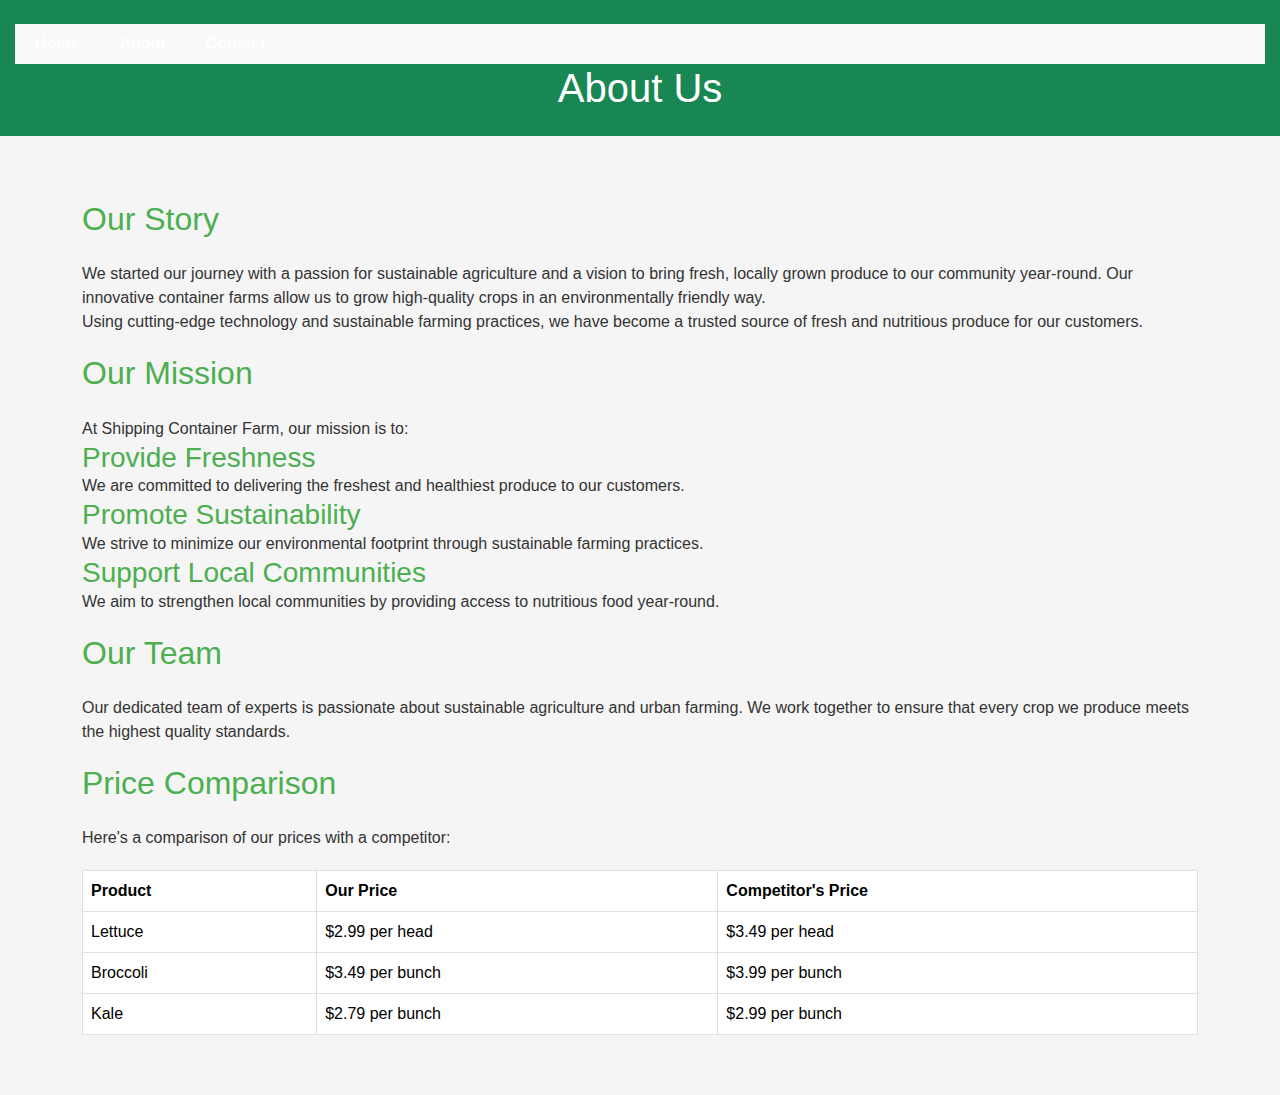
<file: page2.html>
<!DOCTYPE html>
<html lang="en">
  <head>
    <meta charset="UTF-8" />
    <meta name="viewport" content="width=device-width, initial-scale=1.0" />
    <title>About Us - Shipping Container Farm</title>

    <!-- Bootstrap CSS -->
    <link
      rel="stylesheet"
      href="https://cdn.jsdelivr.net/npm/bootstrap@5.5.0/dist/css/bootstrap.min.css"
    />

    <!-- Your custom stylesheet -->
    <link rel="stylesheet" href="styles.css" />
  </head>
  <body>
    <header class="bg-success text-white py-4">
      <nav class="navbar navbar-expand-lg navbar-light bg-light">
        <a href="/" aria-current="page">Home</a>
        <a href="/page2.html">About</a>
        <a href="/page3.html">Contact</a>
      </nav>
      <h1 class="text-center">About Us</h1>
    </header>

    <main class="container my-4">
      <section>
        <h2 class="mb-4">Our Story</h2>
        <p>
          We started our journey with a passion for sustainable agriculture and
          a vision to bring fresh, locally grown produce to our community
          year-round. Our innovative container farms allow us to grow
          high-quality crops in an environmentally friendly way.
        </p>
        <p>
          Using cutting-edge technology and sustainable farming practices, we
          have become a trusted source of fresh and nutritious produce for our
          customers.
        </p>
      </section>

      <section>
        <h2 class="mb-4">Our Mission</h2>
        <p>At Shipping Container Farm, our mission is to:</p>
        <ul>
          <li><h3>Provide Freshness</h3></li>
          <p>
            We are committed to delivering the freshest and healthiest produce
            to our customers.
          </p>
          <li><h3>Promote Sustainability</h3></li>
          <p>
            We strive to minimize our environmental footprint through
            sustainable farming practices.
          </p>
          <li><h3>Support Local Communities</h3></li>
          <p>
            We aim to strengthen local communities by providing access to
            nutritious food year-round.
          </p>
        </ul>
      </section>

      <section>
        <h2 class="mb-4">Our Team</h2>
        <p>
          Our dedicated team of experts is passionate about sustainable
          agriculture and urban farming. We work together to ensure that every
          crop we produce meets the highest quality standards.
        </p>
      </section>

      <section>
        <h2 class="mb-4">Price Comparison</h2>
        <p>Here's a comparison of our prices with a competitor:</p>
        <table class="table table-bordered">
          <thead class="bg-success text-white">
            <tr>
              <th>Product</th>
              <th>Our Price</th>
              <th>Competitor's Price</th>
            </tr>
          </thead>
          <tbody>
            <tr>
              <td>Lettuce</td>
              <td>$2.99 per head</td>
              <td>$3.49 per head</td>
            </tr>
            <tr>
              <td>Broccoli</td>
              <td>$3.49 per bunch</td>
              <td>$3.99 per bunch</td>
            </tr>
            <tr>
              <td>Kale</td>
              <td>$2.79 per bunch</td>
              <td>$2.99 per bunch</td>
            </tr>
          </tbody>
        </table>
      </section>
    </main>

    <!-- Bootstrap JavaScript (placed at the end for faster page loading) -->
    <script src="https://code.jquery.com/jquery-3.6.0.min.js"></script>
    <script src="https://cdn.jsdelivr.net/npm/bootstrap@5.5.0/dist/js/bootstrap.bundle.min.js"></script>
  </body>
</html>
</file>
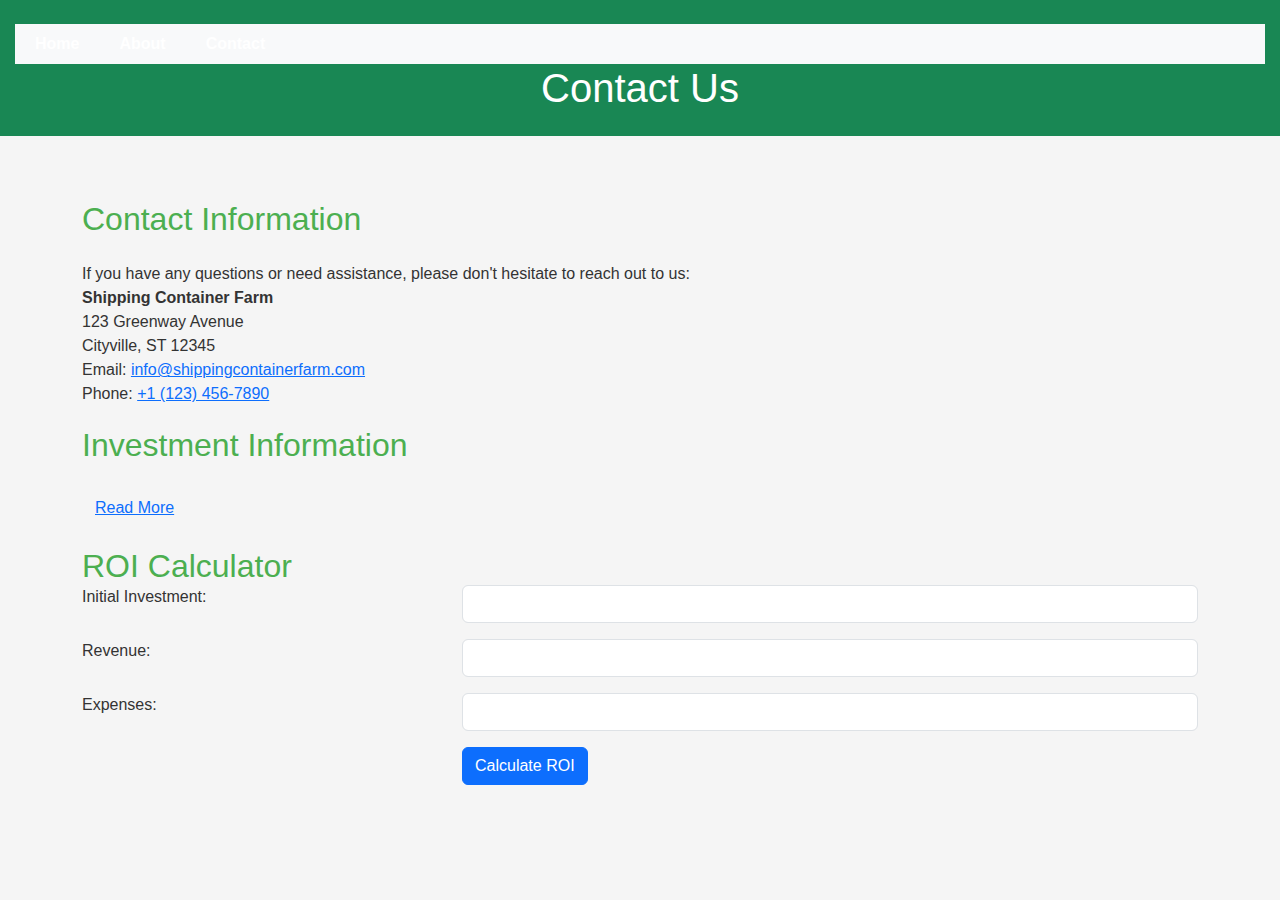
<file: page3.html>
<!DOCTYPE html>
<html lang="en">
  <head>
    <meta charset="UTF-8" />
    <meta name="viewport" content="width=device-width, initial-scale=1.0" />
    <title>Contact Us - Shipping Container Farm</title>

    <!-- Bootstrap CSS -->
    <link
      rel="stylesheet"
      href="https://cdn.jsdelivr.net/npm/bootstrap@5.5.0/dist/css/bootstrap.min.css"
    />

    <!-- Your custom stylesheet -->
    <link rel="stylesheet" href="styles.css" />
    <script type="module" src="script.js"></script>
  </head>
  <body>
    <header class="bg-success text-white py-4">
      <nav class="navbar navbar-expand-lg navbar-light bg-light">
        <a href="/" aria-current="page">Home</a>
        <a href="/page2.html">About</a>
        <a href="/page3.html">Contact</a>
      </nav>
      <h1 class="text-center">Contact Us</h1>
    </header>

    <main class="container my-4">
      <section>
        <h2 class="mb-4">Contact Information</h2>
        <p>
          If you have any questions or need assistance, please don't hesitate to
          reach out to us:
        </p>
        <address>
          <p><strong>Shipping Container Farm</strong></p>
          <p>123 Greenway Avenue</p>
          <p>Cityville, ST 12345</p>
          <p>
            Email:
            <a href="mailto:mike@shippingcontainerfarm.com"
              >info@shippingcontainerfarm.com</a
            >
          </p>
          <p>Phone: <a href="tel:+1234567890">+1 (123) 456-7890</a></p>
        </address>
      </section>
      <section id="investment">
        <h2 class="mb-4">Investment Information</h2>
        <button id="toggle-investment" class="btn btn-link">Read More</button>
        <div id="investment-details">
          <p>
            Interested in investing in Shipping Container Farm? Here are some
            important details you need to know.
          </p>
          <br />
          <p>
            We offer various investment options tailored to your preferences,
            including equity and partnership opportunities. Investing in our
            sustainable farming venture not only supports local agriculture but
            also offers potential long-term financial benefits.
          </p>
          <br />
          <p>
            To learn more about investment opportunities and get detailed
            financial information, please <a href="#">Contact Us</a>.
          </p>
        </div>
        <section>
          <h2>ROI Calculator</h2>
          <form id="roi-form">
            <div class="row mb-3">
              <div class="col-md-4">
                <label for="initial-investment" class="form-label"
                  >Initial Investment:</label
                >
              </div>
              <div class="col-md-8">
                <input
                  type="text"
                  id="initial-investment"
                  class="form-control"
                  required
                />
              </div>
            </div>
            <div class="row mb-3">
              <div class="col-md-4">
                <label for="revenue" class="form-label">Revenue:</label>
              </div>
              <div class="col-md-8">
                <input
                  type="text"
                  id="revenue"
                  class="form-control"
                  required
                />
              </div>
            </div>
            <div class="row mb-3">
              <div class="col-md-4">
                <label for="expenses" class="form-label">Expenses:</label>
              </div>
              <div class="col-md-8">
                <input
                  type="text"
                  id="expenses"
                  class="form-control"
                  required
                />
              </div>
            </div>
            <div class="row">
              <div class="col-md-8 offset-md-4">
                <button
                  type="button"
                  id="calculate-button"
                  class="btn btn-primary"
                >
                  Calculate ROI
                </button>
              </div>
            </div>
          </form>
          <div id="roi-result"></div>
        </section>
      </section>
    </main>

    <!-- Bootstrap JavaScript (placed at the end for faster page loading) -->
    <script src="https://code.jquery.com/jquery-3.6.0.min.js"></script>
    <script src="https://cdn.jsdelivr.net/npm/bootstrap@5.5.0/dist/js/bootstrap.bundle.min.js"></script>
  </body>
</html>
</file>
<file: styles.css>
/* Reset some default styles */
body, h1, h2, h3, h4, h5, h6, p {
  margin: 0;
  padding: 0;
}

body {
  font-family: Arial, sans-serif;
  background-color: #f5f5f5; /* Off white background color */
  color: #333; /* Dark gray text color */
}

/* Navigation styles */
nav {
  background-color: #4CAF50; /* Sage green background color for the navigation bar */
  color: white;
  padding: 10px 0;
  text-align: center;
}

nav a {
  text-decoration: none;
  color: white;
  margin: 0 20px;
  font-weight: bold;
}

/* Main content styles */
main {
  padding: 20px;
}

/* About section styles */
#about {
  margin-top: 20px;
}

#about h1 {
  color: #4CAF50; /* Sage green heading color */
}

/* Product section styles */
#products {
  margin-top: 20px;
}

.product {
  background-color: white;
  border: 1px solid #ddd;
  padding: 20px;
  margin-bottom: 20px;
}

.product h3 {
  color: #4CAF50; /* Sage green heading color */
}

.product img {
  max-width: 100%;
}

.product button {
  background-color: #4CAF50; /* Sage green button color */
  color: white;
  border: none;
  padding: 8px 16px;
  cursor: pointer;
}

.product button:hover {
  background-color: #45a049; /* Darker sage green on hover */
}

/* Responsive styles */
@media (max-width: 768px) {
  /* Adjust styles for smaller screens, e.g., tablets and mobile devices */
  .product {
      padding: 10px;
  }
}

/* Reset some default styles */
body, h1, h2, h3, h4, h5, h6, p {
  margin: 0;
  padding: 0;
}

body {
  font-family: Arial, sans-serif;
  background-color: #f5f5f5; /* Off white background color */
  color: #333; /* Dark gray text color */
}

/* Navigation styles */
header {
  background-color: #4CAF50; /* Sage green background color for the header */
  color: white;
  padding: 15px;
  text-align: center;
}

nav a {
  text-decoration: none;
  color: white;
  margin: 0 20px;
  font-weight: bold;
}

/* Main content styles */
main {
  padding: 20px;
}

/* About section styles */
section {
  margin-top: 20px;
}

section h2 {
  color: #4CAF50; /* Sage green heading color */
}

/* Mission section styles */
ul {
  list-style-type: none;
  padding-left: 0;
}

ul li h3 {
  color: #4CAF50; /* Sage green heading color */
}

/* Team section styles */
/* You can add specific styles for the "Our Team" section here if needed */

/* Price Comparison table styles */
table {
  border-collapse: collapse;
  width: 100%;
  margin-top: 20px;
}

table, th, td {
  border: 1px solid #ddd;
}

th, td {
  padding: 8px;
  text-align: left;
}

/* Sage green button */
.btn-sage-green {
  background-color: #4CAF50;
  color: white;
  border: none;
  padding: 8px 16px;
  cursor: pointer;
}

.btn-sage-green:hover {
  background-color: #45a049; /* Darker sage green on hover */
}

/* Responsive styles */
@media (max-width: 768px) {
  /* Adjust styles for smaller screens, e.g., tablets and mobile devices */
  header {
      padding: 10px;
  }

  /* You can add more responsive styles here if needed */
}
</file>
